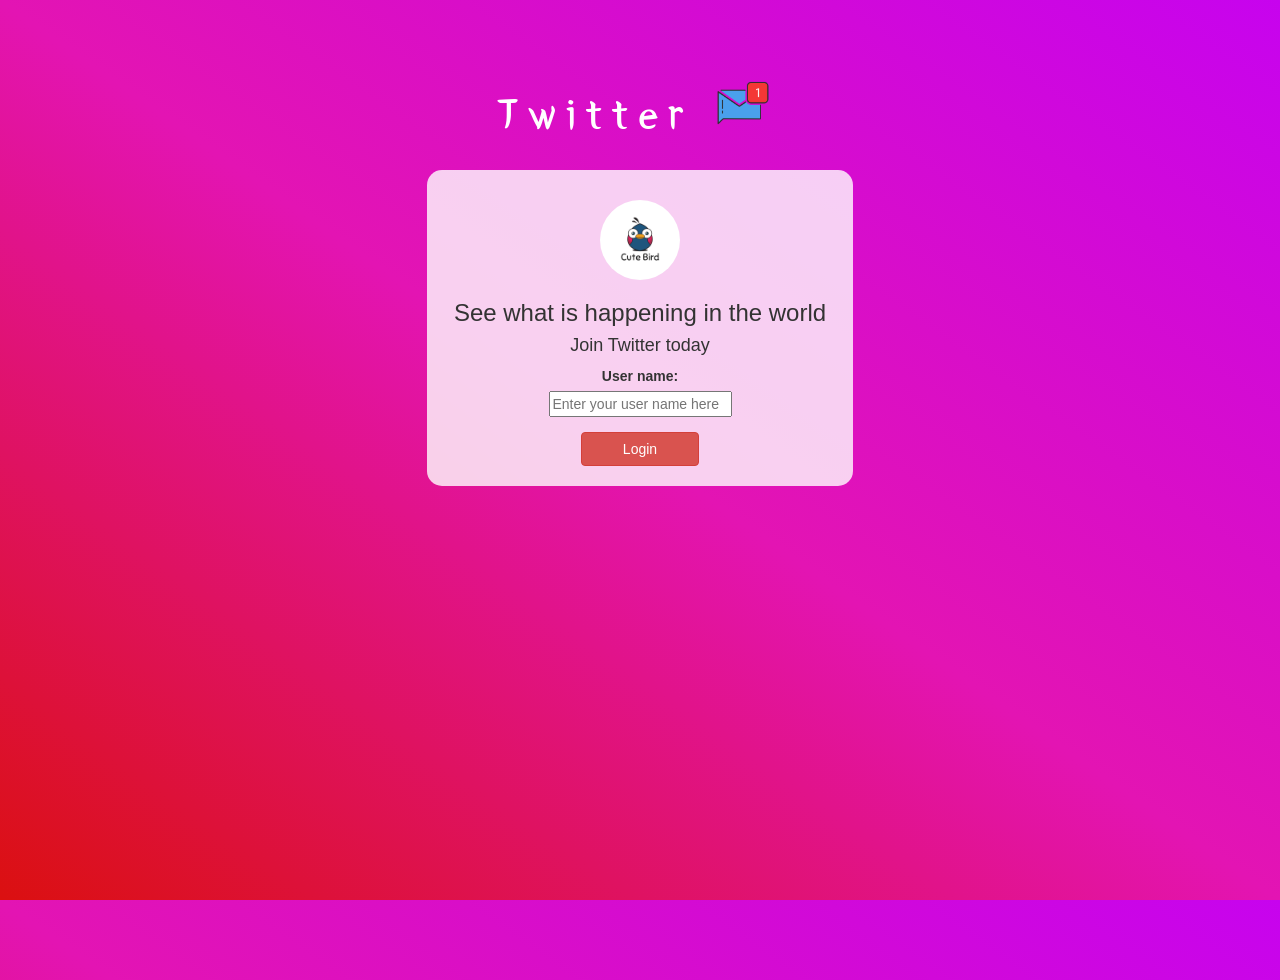
<file: index.html>
<!DOCTYPE html>
<html>
<head>
	<title>Twitter</title>
<link href="https://fonts.googleapis.com/css?family=Yeon+Sung&display=swap" rel="stylesheet"><meta name="viewport" content="width=device-width, initial-scale=1">

<link rel="stylesheet" href="https://maxcdn.bootstrapcdn.com/bootstrap/3.4.0/css/bootstrap.min.css">
<script src="https://ajax.googleapis.com/ajax/libs/jquery/3.4.1/jquery.min.js"></script>
<script src="https://maxcdn.bootstrapcdn.com/bootstrap/3.4.0/js/bootstrap.min.js"></script>

<link rel="stylesheet" type="text/css" href="style.css">
<script src="kwitter_login.js"></script>
</head>
<body>
<center>
<h1 class="header"> Twitter <sup><img src="m2.png"> </sup></h1>
<div class="col-lg-4 login_div">
	<img class="logo" src="logo.png">
	<br>
	<h3>See what is happening in the world </h3>
	<h4>Join Twitter today</h4>
	<div class="form-group"> 
	<label> User name:</label>
	<br>
	<input id="user_name" placeholder="Enter your user name here">
	</div>
	<button class="btn btn-danger" onclick="adduser()" style="width:30%;"> Login </button>
	<br>
	<br>
</div>

</center>
</body>
</html>
</file>
<file: style.css>
html, body
{
  height: 100%;
  margin: 0;
}

body
{
background-image: linear-gradient(to right top, #db1010, #e314b3, #c703ee);
}

.header
{
	color: white;font-family: 'Yeon Sung';font-size: 45px;letter-spacing: 10px;margin-top: 80px;
}
.header img
{
	width: 80px;margin-left: -15px;
}

.login_div
{
	background: rgba(255,255,255,0.8);float: none;border-radius: 15px;
}

.logo
{
	width: 80px;margin-top: 30px;border-radius: 40px;
}

#login_button
{
	width: 80%;border-radius: 15px;
	color: aqua;
}

.room_name
{
	cursor: pointer;
	font-size: 20px;
}


#logout
{
	font-size: 20px; float: right;
}


#output
{
	padding: 10px; width:80%;background: rgba(255,255,255,0.8);border-radius: 15px;
}

.input_div_room_page
{
	width: 80%;
}

.input_div label
{
	color: white;font-size: 20px;
}


.input_div_message_page
{
	position: fixed;bottom: 0px;width: 100%;background: rgba(255,255,255,0.8);
}
.input_div_message_page label
{
	color: black;
}
.input_div_message_page #msg
{
	width: 80%;
}
.input_div_message_page button
{
	margin-top: 15px;
	width: 50%; 
}
.color_white
{
	color: white
}

.user_tick
{
	width:20px;
}
.message_h4
{
	padding-left:5px;color:grey;
}
</file>
